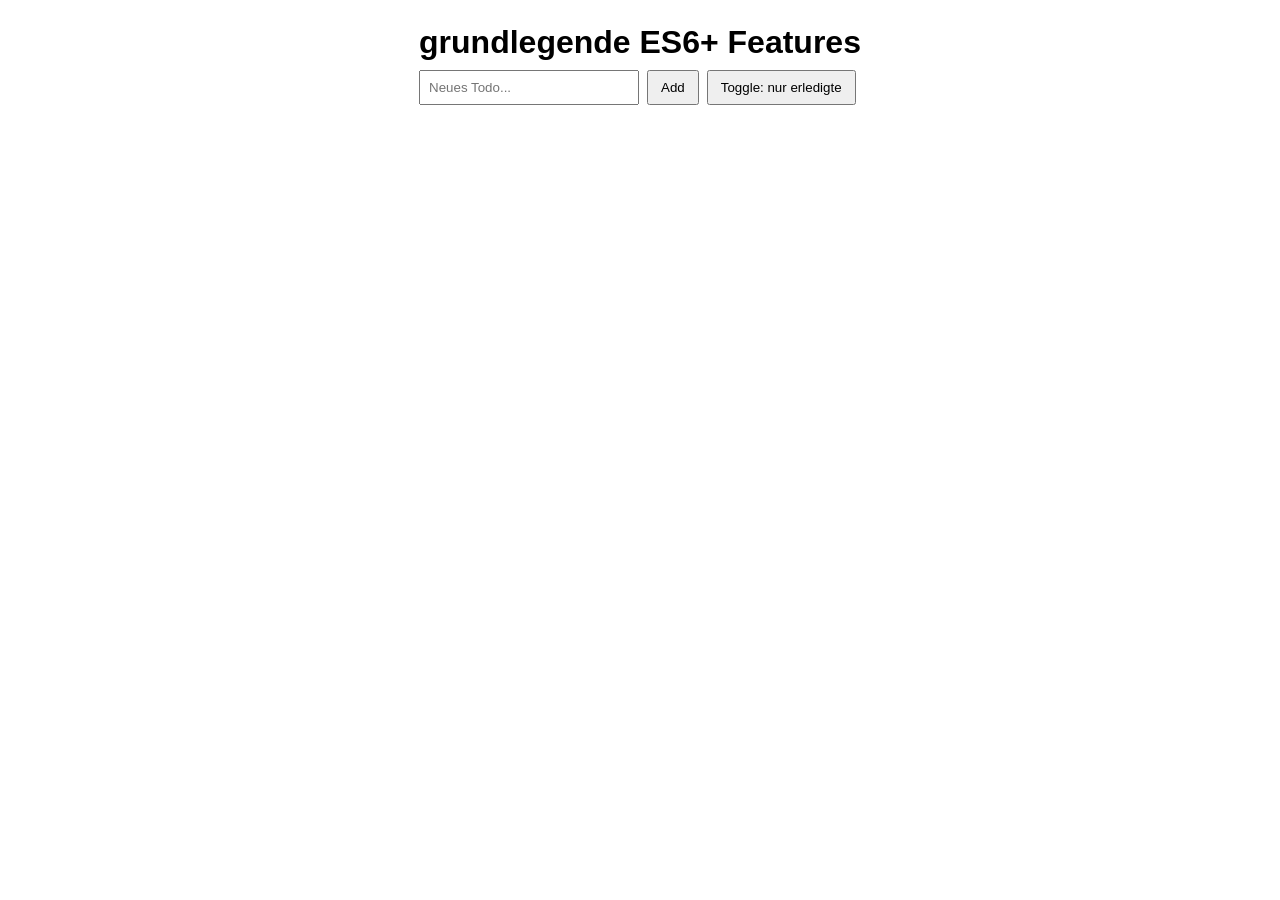
<file: demo.html>
<!DOCTYPE HTML>
<html lang="de">
    <head>
        <meta charset="UTF-8">
        <meta name="viewport" content="width=device-width, initial-scale=1.0">
        <title>ES6+ Basic Features Demo</title>
        <link rel="stylesheet" href="demo.css">
    </head>

    <body>
        <main>
            <h1>grundlegende ES6+ Features</h1>

            <section class="row">
                <input id="title" placeholder="Neues Todo..." />
                <button id="add">Add</button>
                <button id="toggleDone">Toggle: nur erledigte</button>
            </section>

            <p id="stats"></p>
            <ul id="list"></ul>
        </main>

        <script src="demo.js"></script>
    </body>
</html>
</file>
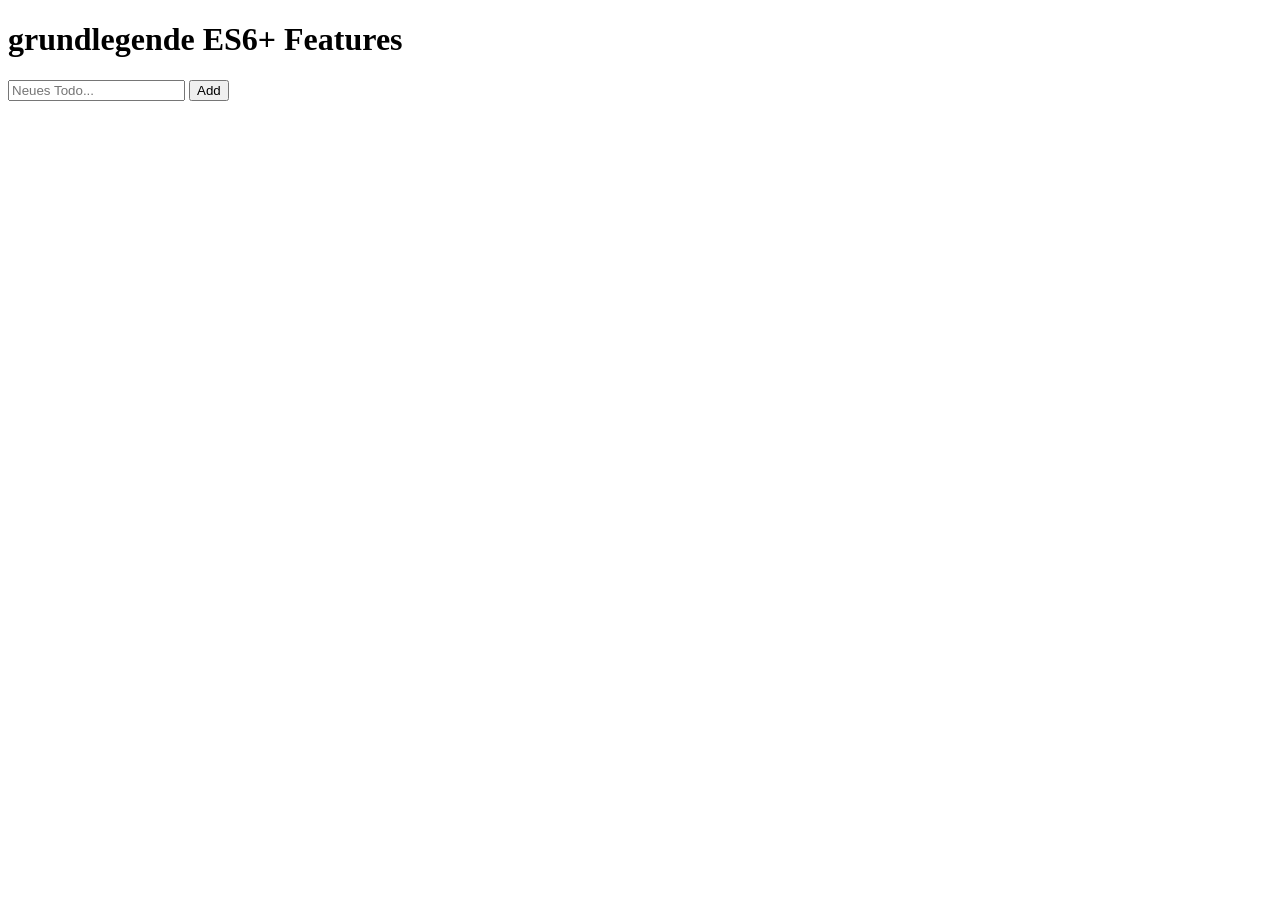
<file: basic-features/demo.html>
<!DOCTYPE HTML>
<html lang="de">

<head>
    <meta charset="UTF-8">
    <meta name="viewport" content="width=device-width, initial-scale=1.0">
    <title>ES6+ Basic Features Demo</title>
</head>

<body>
    <h1>grundlegende ES6+ Features</h1>

    <input id="input" placeholder="Neues Todo..." />
    <button id="add">Add</button>

    <ul id="list"></ul>

    <script src="demo.js"></script>
</body>

</html>
</file>
<file: demo.css>
* {
    margin: 0; 
    padding: 0; 
    font-family: 'Segoe UI', Tahoma, Geneva, Verdana, sans-serif;
    box-sizing: border-box;
}

body {
    display: flex; 
    align-items: center;
    justify-content: center;
    padding: 24px; 
}

.row {
    display: flex; 
    gap: 8px; 
    margin-top: 2%; 
    flex-wrap: wrap; 
}

input {
    padding: 8px; 
    min-width: 220px; 
}

button {
    padding: 8px 12px; 
    cursor: pointer; 
}

li {
    display: flex; 
    gap: 8px; 
    align-items: center;
    padding: 6px 0; 
}

code {
    background: #f3f3f3; 
    padding: 2px 6px;
    border-radius: 6px; 
}
</file>
